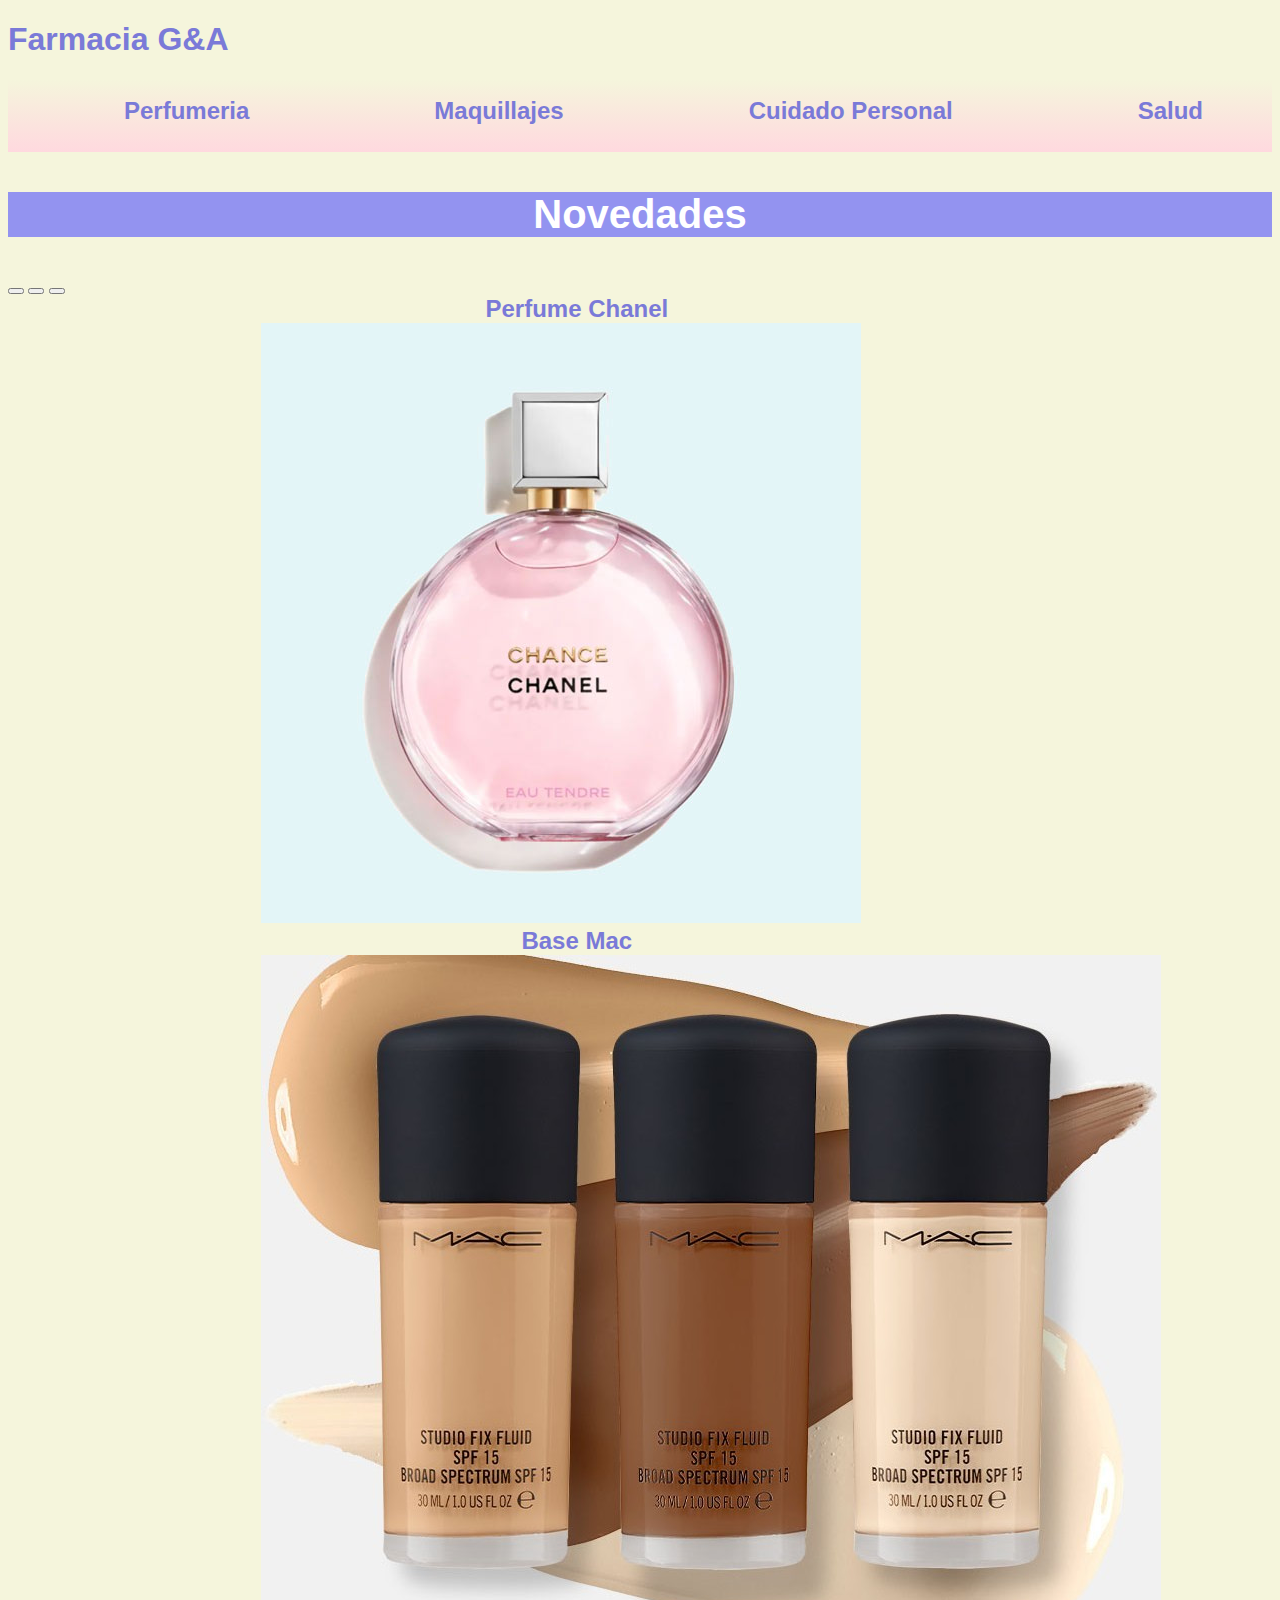
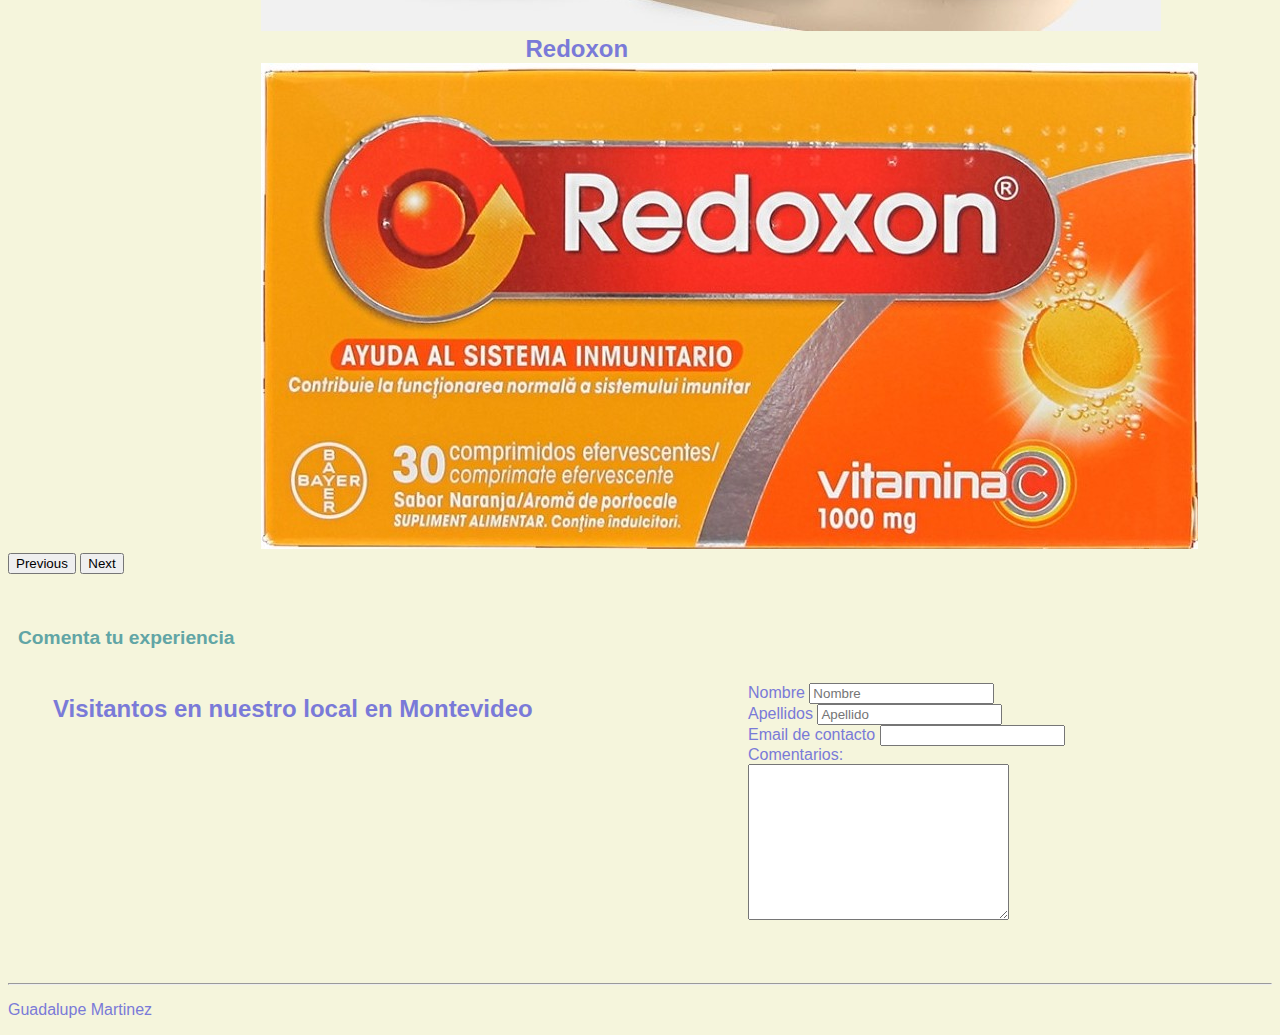
<file: index.html>
<!DOCTYPE html>
<html>

<head>
    <meta charset="UTF-8">
    <meta http-equiv="X-UA-Compatible" content="IE=edge">
    <meta name="viewport" content="width=device-width, initial-scale=1.0">
    <title class="title"> Farmacia G&A </title>
    <link rel="shortcut icon" href="faviconf.ico" type="image/x-icon">
    <link href="https://cdn.jsdelivr.net/npm/bootstrap@5.1.3/dist/css/bootstrap.min.css" rel="stylesheet" integrity="sha384-1BmE4kWBq78iYhFldvKuhfTAU6auU8tT94WrHftjDbrCEXSU1oBoqyl2QvZ6jIW3" crossorigin="anonymous"></a>
    <link rel="stylesheet" href="./css/estilos1.css">
</head>

<body>
    <header>
        <h1 class="backprincipal"> Farmacia G&A </h1>
    </header>
    <main id="grid">
        <nav class="navp">
            <a class="nav-link active" aria-current="page" href="paginas/perfumeria.html">Perfumeria</a>
            <a class="nav-link" href="paginas/maquillajes.html">Maquillajes </a>
            <a class="nav-link" href="paginas/cuidadopersonal.html">Cuidado Personal</a>
            <a class="nav-link" href="paginas/salud.html">Salud</a>
          </nav>
           <!--Navegador para smartphone-->
           <nav class="navbar navbar-light bg-light fixed-top">
            <div class="container-fluid">
                <a class="navbar-brand" href="#"> Farmacia G&A</a>
                <button class="navbar-toggler" type="button" data-bs-toggle="offcanvas"
                    data-bs-target="#offcanvasNavbar" aria-controls="offcanvasNavbar">
                    <span class="navbar-toggler-icon"></span>
                </button>
                <div class="offcanvas offcanvas-end" tabindex="-1" id="offcanvasNavbar"
                    aria-labelledby="offcanvasNavbarLabel">
                    <div class="offcanvas-header">
                        <h5 class="offcanvas-title" id="offcanvasNavbarLabel">Farmacia G&A</h5>
                        <button type="button" class="btn-close text-reset" data-bs-dismiss="offcanvas"
                            aria-label="Close"></button>
                    </div>
                    <div class="offcanvas-body">
                        <ul class="navbar-nav justify-content-end flex-grow-1 pe-3">
                            <li class="nav-item">
                                <a class="nav-link active" aria-current="page" href="./index.html">Inicio</a>
                            </li>
                            <li class="nav-item">
                                <a class="nav-link" href="./paginas/perfumeria.html">Perfumeria</a>
                            </li>
                            <li class="nav-item">
                                <a class="nav-link" href="./paginas/salud.html">Salud</a>
                            </li>
                            <li class="nav-item">
                                <a class="nav-link" href="./paginas/maquillajes.html">Maquillajes</a>
                            </li>
                            <li class="nav-item">
                              <a class="nav-link" href="./paginas/cuidadopersonal.html">Cuidado Personal</a>
                          </li>
                    </div>
                </div>
            </div>
        </nav>
        
        <h3 class="novedades">Novedades</h3>
        <div id="carouselExampleCaptions" class="carousel slide" data-bs-ride="carousel">
            <div class="carousel-indicators">
              <button type="button" data-bs-target="#carouselExampleCaptions" data-bs-slide-to="0" class="active" aria-current="true" aria-label="Slide 1"></button>
              <button type="button" data-bs-target="#carouselExampleCaptions" data-bs-slide-to="1" aria-label="Slide 2"></button>
              <button type="button" data-bs-target="#carouselExampleCaptions" data-bs-slide-to="2" aria-label="Slide 3"></button>
            </div>
            <div class="carousel-inner">
              <div class="carousel-item active">
                <h5 class="textoh5">Perfume Chanel</h5> <a href="./paginas/perfumeria.html"></a>
                <img src="imagenes/chanel.jpg" class="d-block w-100" alt="...">
                <div class="carousel-caption d-none d-md-block">
                </div>
              </div>
              <div class="carousel-item">
                <h5 class="textoh5">Base Mac</h5 > <a href="./paginas/maquillajes.html"></a>
                <img src="imagenes/macbaseliquida.jpg" class="d-block w-100" alt="..." > 
                <div class="carousel-caption d-none d-md-block">
                  
                </div>
              </div>
              <div class="carousel-item">
                <h5 class="textoh5">Redoxon</h5><a href="./paginas/salud.html"></a>
                <img src="imagenes/redoxon.jpg" class="d-block w-100" alt="...">
                <div class="carousel-caption d-none d-md-block">
                 
                </div>
              </div>
            </div>
            <button class="carousel-control-prev" type="button" data-bs-target="#carouselExampleCaptions" data-bs-slide="prev">
              <span class="carousel-control-prev-icon" aria-hidden="true"></span>
              <span class="visually-hidden">Previous</span>
            </button>
            <button class="carousel-control-next" type="button" data-bs-target="#carouselExampleCaptions" data-bs-slide="next">
              <span class="carousel-control-next-icon" aria-hidden="true"></span>
              <span class="visually-hidden">Next</span>
            </button>
          </div>
        
            <br>
            <div class="mapayform">
                <h2 class="mapa"> Visitantos en nuestro local en Montevideo </h2>
                <iframe class="mapa"
                    src="https://www.google.com/maps/embed?pb=!1m18!1m12!1m3!1d3271.928092936312!2d-56.14951818255615!3d-34.90825399999999!2m3!1f0!2f0!3f0!3m2!1i1024!2i768!4f13.1!3m3!1m2!1s0x959f811276d9f9d3%3A0x9c434320e6ee704d!2sMiguel%20Barreiro%203191%2C%2011300%20Montevideo%2C%20Departamento%20de%20Montevideo!5e0!3m2!1ses-419!2suy!4v1653341079940!5m2!1ses-419!2suy"
                    width="400" height="300" style="border:0;" allowfullscreen="" loading="lazy"
                    referrerpolicy="no-referrer-when-downgrade"></iframe>

                <h4> Comenta tu experiencia </h4>
                <article class="formulario">
                    <form action="">
                        <label for="Nombre"> Nombre </label>
                        <input type="text" name="Nombre" placeholder="Nombre"> <br>
                        <label for="Apellido"> Apellidos </label>
                        <input type="text" name="Apellido" placeholder="Apellido"> <br>
                        <label for="Email de contacto:"> Email de contacto</label>
                        <input type="email" name="Email  de contacto"> <br>
                        <label for="comentarios"> Comentarios:</label> <br>
                        <textarea name="Comentarios" id="Comentarios" cols="30" rows="10"></textarea>
                    </form>
                </article>
            </div>
            <hr>
    </main>

    <footer>
        <p class="footer"> Guadalupe Martinez </p>
    </footer>
    <script src="https://cdn.jsdelivr.net/npm/bootstrap@5.1.3/dist/js/bootstrap.bundle.min.js" integrity="sha384-ka7Sk0Gln4gmtz2MlQnikT1wXgYsOg+OMhuP+IlRH9sENBO0LRn5q+8nbTov4+1p" crossorigin="anonymous"></script>
</body>

</html>
</file>
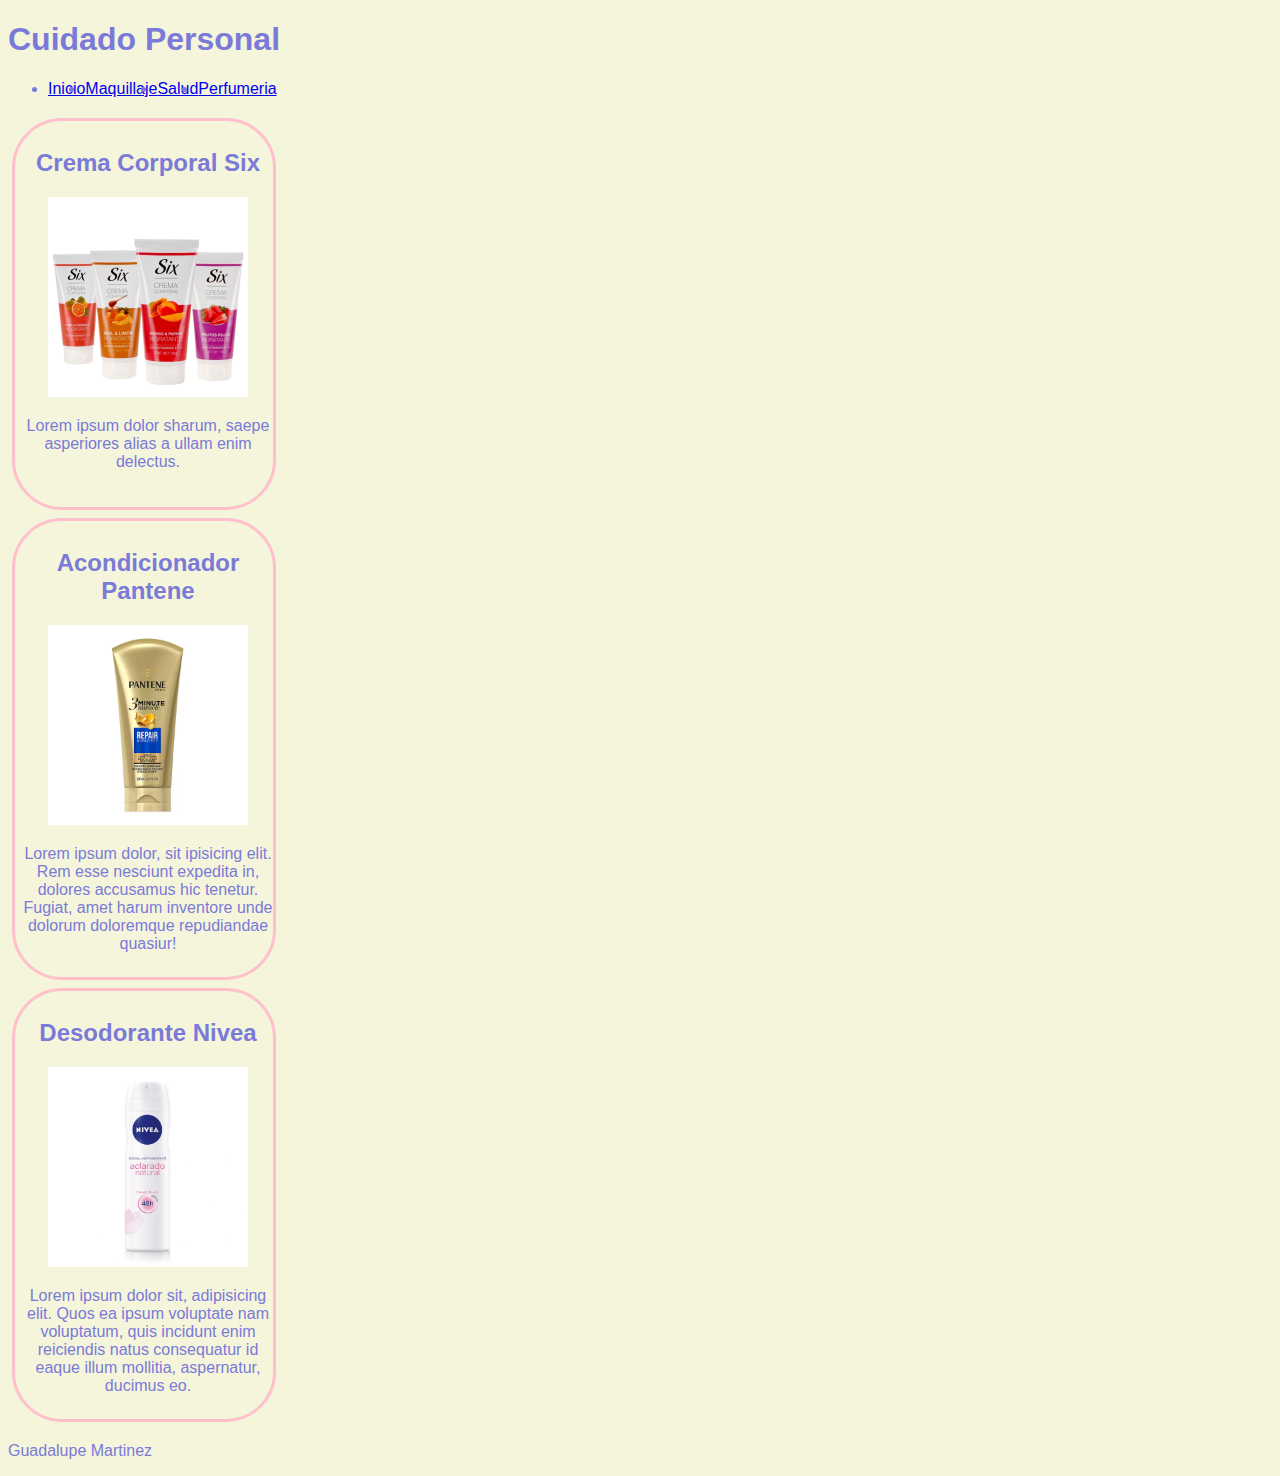
<file: paginas/cuidadopersonal.html>
<!DOCTYPE html>
<html lang="en">

<head class="Cuiadado Personal">

    <meta charset="UTF-8">
    <meta http-equiv="X-UA-Compatible" content="IE=edge">
    <meta name="viewport" content="width=device-width, initial-scale=1.0">
    <title> Cuidado Personal </title>
    <link rel="shortcut icon" href="faviconf.ico" type="image/x-icon">
    <link href="https://cdn.jsdelivr.net/npm/bootstrap@5.1.3/dist/css/bootstrap.min.css" rel="stylesheet"
        integrity="sha384-1BmE4kWBq78iYhFldvKuhfTAU6auU8tT94WrHftjDbrCEXSU1oBoqyl2QvZ6jIW3" crossorigin="anonymous"></a>
    <link rel="stylesheet" href="../css/estilos1.css">

</head>

<body>
    <header id="backcp">
        <h1 class="titulocp"> Cuidado Personal</h1>

    </header>
    <main>
        <!--Navegador para smartphone-->
            <nav class="navbar navbar-light bg-light fixed-top">
                <div class="container-fluid">
                    <a class="navbar-brand" href="#"> Farmacia G&A</a>
                    <button class="navbar-toggler" type="button" data-bs-toggle="offcanvas"
                        data-bs-target="#offcanvasNavbar" aria-controls="offcanvasNavbar">
                        <span class="navbar-toggler-icon"></span>
                    </button>
                    <div class="offcanvas offcanvas-end" tabindex="-1" id="offcanvasNavbar"
                        aria-labelledby="offcanvasNavbarLabel">
                        <div class="offcanvas-header">
                            <h5 class="offcanvas-title" id="offcanvasNavbarLabel">Farmacia G&A</h5>
                            <button type="button" class="btn-close text-reset" data-bs-dismiss="offcanvas"
                                aria-label="Close"></button>
                        </div>
                        <div class="offcanvas-body">
                            <ul class="navbar-nav justify-content-end flex-grow-1 pe-3">
                                <li class="nav-item">
                                    <a class="nav-link active" aria-current="page" href="./cuidadopersonal.html">Cuidado Personal</a>
                                </li>
                                <li class="nav-item">
                                    <a class="nav-link" href="../index.html">Inicio</a>
                                </li>
                                <li class="nav-item">
                                    <a class="nav-link" href="./perfumeria.html">Perfumeria</a>
                                </li>
                                <li class="nav-item">
                                    <a class="nav-link" href="./salud.html">Salud</a>
                                </li>
                                <li class="nav-item">
                                    <a class="nav-link" href="./maquillajes.html">Maquillajes</a>
                                </li>
                        </div>
                    </div>
                </div>
            </nav>
      
        <!--Navegador para tablets y desktop-->
            <ul class="nav justify-content-end">
                <li class="nav-item">
                    <a class="nav-link active" aria-current="page" href="../index.html">Inicio</a>
                </li>
                <li class="nav-item">
                    <a class="nav-link" href="./maquillajes.html">Maquillaje </a>
                </li>
                <li class="nav-item">
                    <a class="nav-link" href="salud.html">Salud </a>
                </li>
                <li class="nav-item">
                    <a class="nav-link" href="./perfumeria.html">Perfumeria</a>
                </li>
            </ul>

        <div class="container-fluid">
            <div class="row">
                <div class="col-12 col-sm-6 col-md-4">
                    <article class="productoscp">
                        <h2> Crema Corporal Six </h2>
                        <img src="../imagenes/cremasix.jpg" alt="" width="200">
                        <p class="text-muted">Lorem ipsum dolor sharum, saepe asperiores alias a ullam enim delectus.
                        </p>
                    </article>
                </div>

                <div class="col-12 col-sm-6 col-md-4">
                    <article class="productoscp">
                        <h2>Acondicionador Pantene</h2>
                        <img src="../imagenes/acondicionadorp.jpg" alt="" width="200">
                        <p class="text-muted">Lorem ipsum dolor, sit ipisicing elit. Rem esse nesciunt expedita in,
                            dolores accusamus hic
                            tenetur. Fugiat, amet harum inventore unde dolorum doloremque repudiandae quasiur!</p>
                    </article>
                </div>

                <div class="col-12 col-sm-6 col-md-4">
                    <article class="productoscp">
                        <h2> Desodorante Nivea</h2>
                        <img src="../imagenes/desodorante.jpg" alt="" width="200">
                        <p class="text-muted">Lorem ipsum dolor sit, adipisicing elit. Quos ea ipsum voluptate nam
                            voluptatum, quis
                            incidunt enim reiciendis natus consequatur id eaque illum mollitia, aspernatur, ducimus eo.
                        </p>
                    </article>
                </div>
            </div>
        </div>




    </main>
    <footer>
        <p class="footer"> Guadalupe Martinez </p>
    </footer>
    <!-- java bootstrap-->

    <script src="https://cdn.jsdelivr.net/npm/bootstrap@5.1.3/dist/js/bootstrap.bundle.min.js"
        integrity="sha384-ka7Sk0Gln4gmtz2MlQnikT1wXgYsOg+OMhuP+IlRH9sENBO0LRn5q+8nbTov4+1p"
        crossorigin="anonymous"></script>
</body>

</html>
</file>
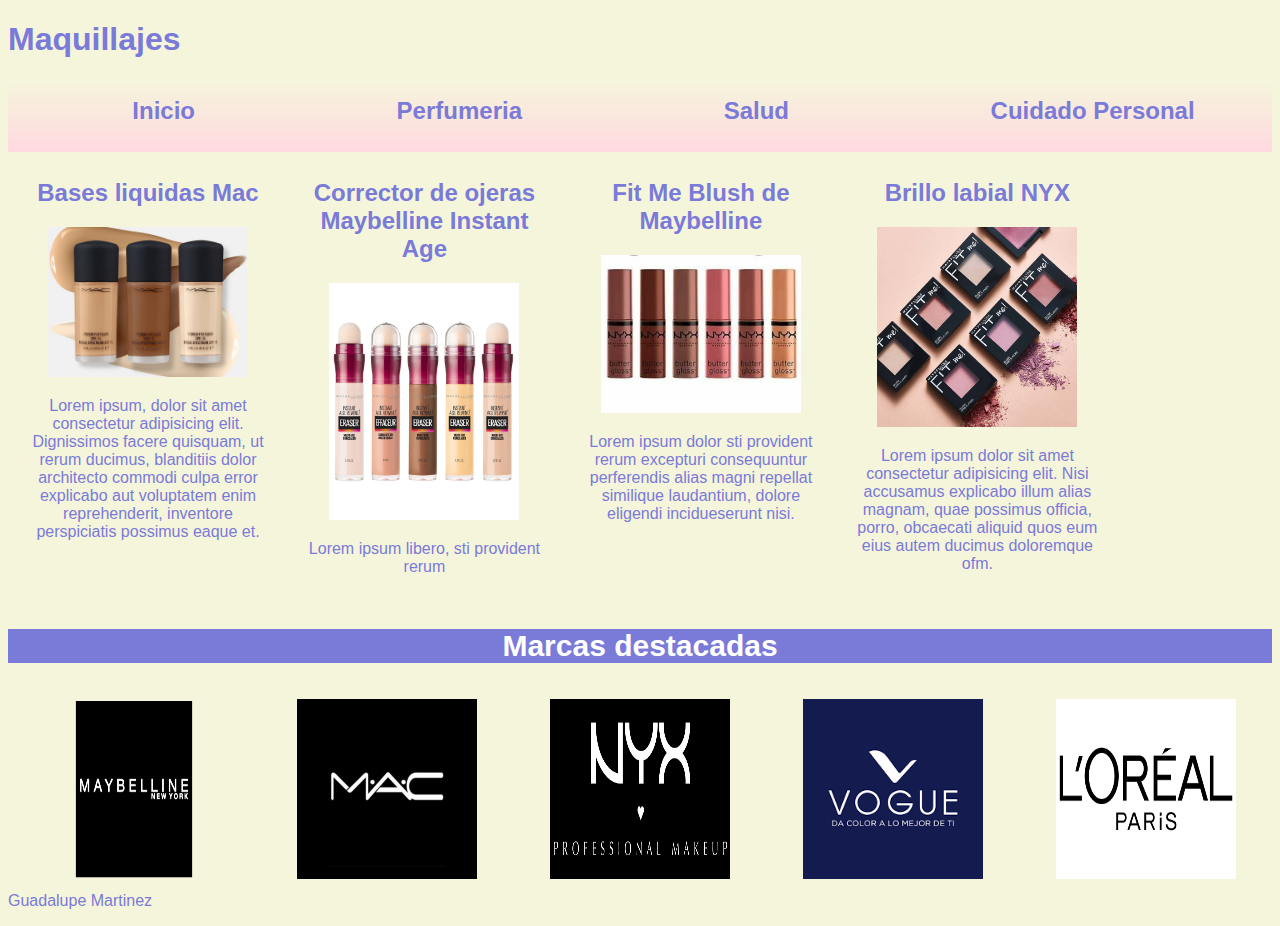
<file: paginas/maquillajes.html>
<!DOCTYPE html>
<html lang="en">

<head>
    <meta charset="UTF-8">
    <meta http-equiv="X-UA-Compatible" content="IE=edge">
    <meta name="viewport" content="width=device-width, initial-scale=1.0">
    <title>Maquillajes</title>
    <link rel="shortcut icon" href="faviconf.ico" type="image/x-icon">
    <link rel="stylesheet" href="../css/estilos1.css">
</head>

<body >
    <header class="maquillajesback">
        <h1 class="maquillajesback">Maquillajes</h1>

    </header>
    <main id="mainma">
        <nav class="navp">
            <span> <a href="../index.html"> Inicio </a></span>
            <span> <a href="./perfumeria.html"> Perfumeria</a></span>
            <span> <a href="./salud.html"> Salud </a></span>
            <span> <a href="cuidadopersonal.html"> Cuidado Personal</a> </span>
           
        </nav>
        <div class="divv">
            <article class="maquillajesc">
                <h2> Bases liquidas Mac </h2>
                <img src="../imagenes/macbaseliquida.jpg" alt="" width="200">
                <p>Lorem ipsum, dolor sit amet consectetur adipisicing elit. Dignissimos facere quisquam, ut rerum
                    ducimus, blanditiis dolor architecto commodi culpa error explicabo aut voluptatem enim
                    reprehenderit, inventore perspiciatis possimus eaque et.</p>
            </article>
            <article class="maquillajesc">
                <h2> Corrector de ojeras Maybelline Instant Age </h2>
                <img src="../imagenes/correctordeojeras.jpg" alt="" width="190">
                <p>Lorem ipsum libero, sti provident rerum </p>
            </article>
            <article class="maquillajesc">
                <h2> Fit Me Blush de Maybelline </h2>
                <img src="../imagenes/labialnyx.jpg" alt="" width="200">
                <p>Lorem ipsum dolor sti provident rerum excepturi consequuntur perferendis alias magni repellat
                    similique laudantium, dolore eligendi incidueserunt nisi.</p>
            </article>
            <article class="maquillajesc">
                <h2> Brillo labial NYX </h2>
                <img src="../imagenes/rubor.jpg" alt="" width="200">
                <p> Lorem ipsum dolor sit amet consectetur adipisicing elit. Nisi accusamus explicabo illum alias
                    magnam, quae possimus officia, porro, obcaecati aliquid quos eum eius autem ducimus doloremque ofm.
                </p>
            </article>
        </div>
        <h3 class="marcasdestacadasm"> Marcas destacadas </h3>
        <div class="divmarcas" >
            <a class="marcas" href="https://www.maybelline.uy/">
                <img class="marcas"  src="../imagenes/maybellinel.png" alt="" width="260"> </a>
            <a  class="marcas" href="https://www.maccosmetics.uy/">
                <img class="marcas"  src="../imagenes/mac-cosmetics.jpg" alt="" width="230"> </a>
            <a  class="marcas" href="https://www.nyxcosmetics.es/">
                <img class="marcas"  src="../imagenes/nyx_logo_black.png" alt="" width="230"> </a>
            <a class="marcas" href="https://www.cosmeticosvogue.uy/">
                <img class="marcas"  src="../imagenes/vogue.png" alt="" width="200"> </a>
            <a  class="marcas" href="https://www.lorealparis.uy/">
                <img class="marcas"  src="../imagenes/loreal.png" alt="" width="230"> </a>
        </div>
    </main>
    <footer>
        <p class="footer"> Guadalupe Martinez </p>
    </footer>
    
</body>

</html>
</file>
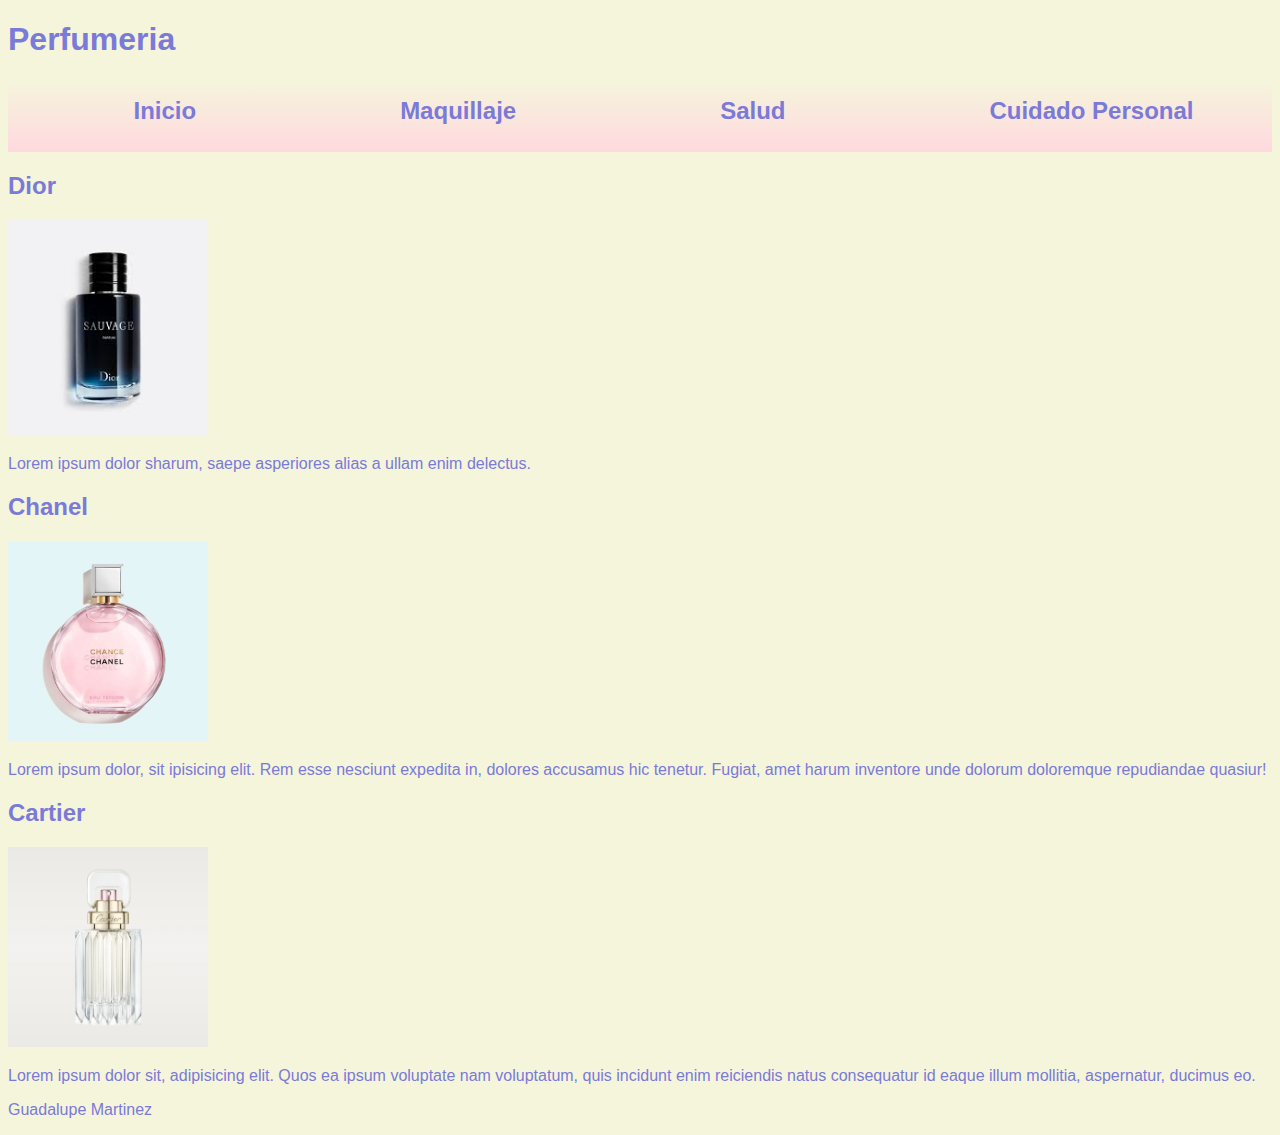
<file: paginas/perfumeria.html>
<!DOCTYPE html>
<html lang="en">

<head class="perfumeria">

    <meta charset="UTF-8">
    <meta http-equiv="X-UA-Compatible" content="IE=edge">
    <meta name="viewport" content="width=device-width, initial-scale=1.0">
    <title> Perfumería</title>
    <link rel="shortcut icon" href="faviconf.ico" type="image/x-icon">
    <link rel="stylesheet" href="../css/estilos1.css">
</head>

<body>
    <header id="back">
        <h1 class="tituloperfumeria"> Perfumeria</h1>

    </header>
    <main>
        <nav class="navp">
            <span> <a href="../index.html"> Inicio</a> </span>
            <span> <a href="./maquillajes.html"> Maquillaje</a></span>
            <span> <a href="salud.html"> Salud </a> </span>
            <span> <a href="cuidadopersonal.html" > Cuidado Personal</a> </span>
        </nav>
        <div>
            <article class="principal">
                <h2> Dior </h2>
                <img src="../imagenes/dior.jpg" alt="" width="200">
                <p>Lorem ipsum dolor sharum, saepe asperiores alias a ullam enim delectus.</p>
            </article>

            <article class="principal">
                <h2> Chanel</h2>
                <img src="../imagenes/chanel.jpg" alt="" width="200">
                <p>Lorem ipsum dolor, sit ipisicing elit. Rem esse nesciunt expedita in, dolores accusamus hic tenetur.
                    Fugiat, amet harum inventore unde dolorum doloremque repudiandae quasiur!</p>
            </article>

            <article class="principal">
                <h2> Cartier</h2>
                <img src="../imagenes/cartier.png" alt="" width="200">
                <p>Lorem ipsum dolor sit, adipisicing elit. Quos ea ipsum voluptate nam voluptatum, quis incidunt enim
                    reiciendis natus consequatur id eaque illum mollitia, aspernatur, ducimus eo.</p>
            </article>

        </div>

    </main>
    <footer>
        <p class="footer"> Guadalupe Martinez </p>
    </footer>
</body>

</html>
</file>
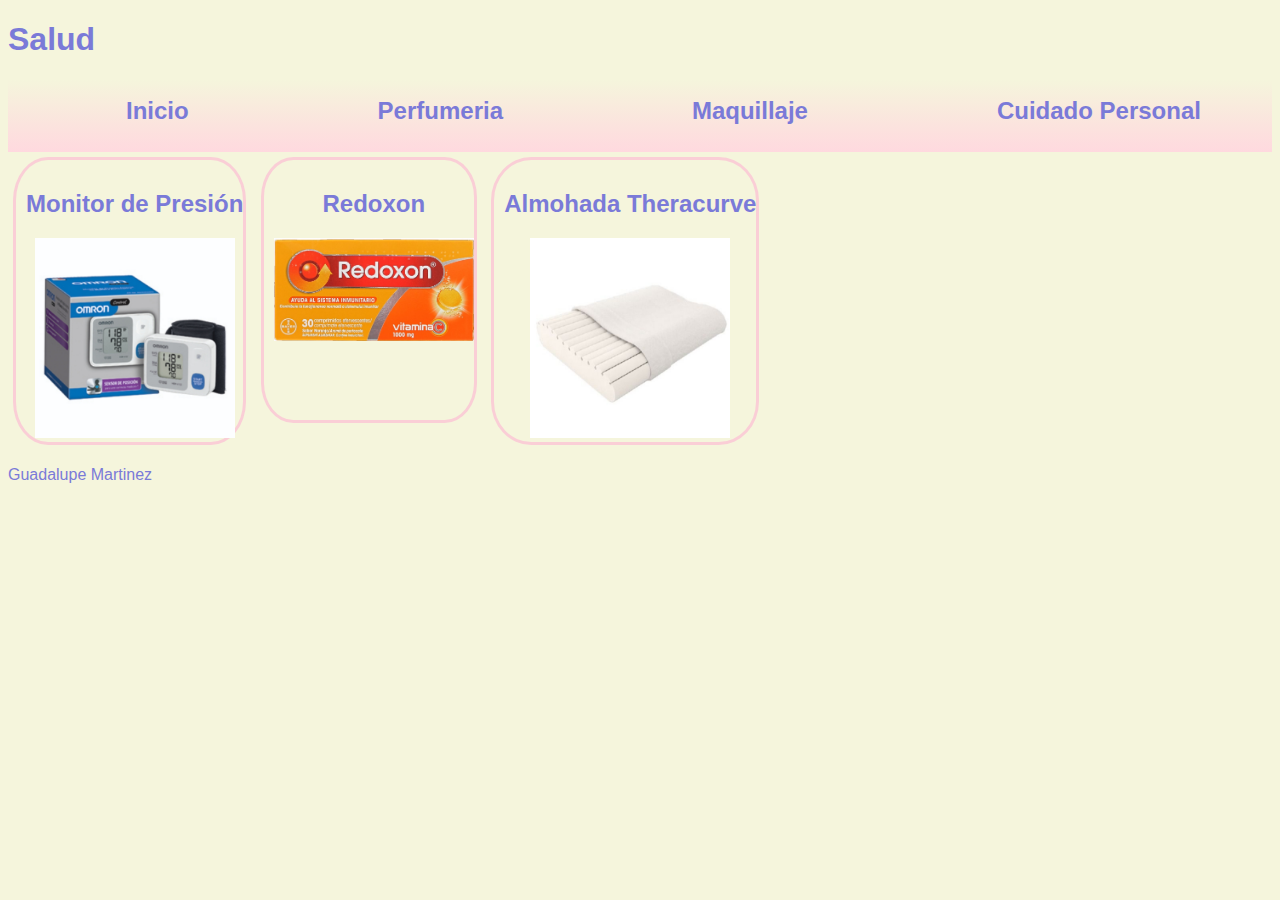
<file: paginas/salud.html>
<!DOCTYPE html>
<html lang="en">

<head>
    <meta charset="UTF-8">
    <meta http-equiv="X-UA-Compatible" content="IE=edge">
    <meta name="viewport" content="width=device-width, initial-scale=1.0">
    <title>Salud</title>
    <link rel="shortcut icon" href="faviconf.ico" type="image/x-icon">
    <link rel="stylesheet" href="../css/estilos1.css">
</head>

<body>
    <header class="salud">
        <h1 class="salud">
            Salud
        </h1>
    </header>
    <main>
        <nav class="navp">
            <span> <a href="../index.html"> Inicio</a> </span>
            <span> <a href="perfumeria.html"> Perfumeria </a> </span>
            <span> <a href="maquillajes.html"> Maquillaje</a></span>
            <span> <a href="cuidadopersonal.html"> Cuidado Personal</a> </span>
        </nav>
        <div>
            <article class="productosalud">
                <h2> Monitor de Presión </h2>
                <img src="../imagenes/presion.jpg" alt="" width="200">
            </article>
            <article class="productosalud">
                <h2> Redoxon</h2>
                <img src="../imagenes/redoxon.jpg" alt="" width="200">
            </article>
            <article class="productosalud">
                <h2>Almohada Theracurve</h2>
                <img src="../imagenes/almohada-T.jpg" alt="" width="200">
            </article>
        </div>
    </main>
    <footer>
        <p class="footer"> Guadalupe Martinez </p>
    </footer>
</body>

</html>
</file>
<file: css/estilos1.css>
/*desktop*/
@media (min-width: 1024px) {
  main .navbar {
    display: none;
  }
  main .nav {
    display: flex;
  }
}
/*tablet*/
@media (min-width: 481px) and (max-width: 1023px) {
  .backprincipal {
    color: rgb(122, 122, 216);
    font-weight: bold;
    text-align: center;
    background-color: rgb(203, 203, 230);
    margin: 0px;
    font-size: 70px;
    background-image: url("../imagenes/logo.png");
    background-repeat: no-repeat;
    background-size: 100px;
    background-position: left;
  }
  a {
    color: rgb(122, 122, 216);
    font-weight: bold;
    font-size: x-large;
    text-align: justify;
    text-decoration: none;
    margin: 3px 9px 14px 3px;
    padding: 10px 12px 10px 30px;
    display: flex;
    flex-direction: row;
    flex-wrap: wrap;
    justify-content: space-around;
  }
  .mapayform {
    display: grid;
    grid-template-areas: "titulo1" "mapa" "titulo2" "formulario";
    justify-content: center;
  }
  .mapayform .formulario h4 {
    color: rgb(122, 122, 216);
    text-align: center;
    font-family: "Franklin Gothic Medium", "Arial Narrow", Arial, sans-serif;
    padding-left: 30px;
    padding-top: 4px;
  }
  .mapayform .mapa {
    color: rgb(122, 122, 216);
    font-weight: bold;
    text-align: left;
    padding-left: 10px;
  }
  .maquillajesback {
    margin: 15px;
  }
  #back h1.titulocp {
    font-size: 30px;
  }
  main .navbar {
    display: none;
  }
  main .nav {
    display: flex;
  }
}
/*smartphone*/
@media (max-width: 480px) {
  .navp a {
    color: rgb(122, 122, 216);
    font-weight: bold;
    font-size: large;
    text-align: justify;
    text-decoration: none;
    margin: 3px;
    padding: 10px;
  }
  .menu {
    text-align: left;
    grid-area: menu;
    display: flex;
    justify-content: none;
    width: 30px;
    height: 50px;
  }
  head {
    font-weight: 25px;
    text-align: center;
  }
  body {
    font-weight: 10px;
    text-align: center;
  }
  .backprincipal {
    font-size: 50px;
    background-image: none;
    height: 100%;
    background-image: none;
  }
  .novedades {
    font-size: 30px;
    grid-area: novedades;
  }
  .novedades2 {
    padding: 8px;
    font-size: 15px;
    margin: 5px;
    width: 150px;
    height: 100px;
    display: inline-table;
  }
  .mapayform {
    display: grid;
    grid-template-areas: "titulo1" "mapa" "titulo2" "formulario";
    justify-content: center;
  }
  .mapayform .mapa {
    text-align: left;
    width: 100%;
    padding-left: 7px;
  }
  .mapayform .formulario {
    padding-left: 4px;
    padding-top: 4px;
    grid-area: formulario;
  }
  .maquillajesback {
    color: rgb(122, 122, 216);
    font-weight: bold;
    text-align: center;
    background-color: beige;
    margin: 10px;
    font-size: 30px;
    background-image: url("../imagenes/maquillajesback.jpg");
    background-size: 100%;
    background-repeat: no-repeat;
    background-position: center center;
  }
  .maquillajesc {
    color: rgb(122, 122, 216);
    padding-left: 6px;
    margin: 4px;
    width: 250px;
    height: 300px;
    border: solid 3px beige;
    display: inline-table;
    text-align: center;
    border-radius: 50px;
  }
  .divv {
    padding-top: 4px;
    padding-bottom: 4px;
    grid-area: div;
    display: flex;
    flex-direction: column;
    flex-wrap: wrap;
    align-items: stretch;
    justify-content: space-around;
  }
  h1.titulocp {
    font-size: 20px;
  }
  main .navbar {
    display: flex;
  }
  main .nav {
    display: none;
  }
  main .navbar-brand {
    display: none;
    color: rgb(122, 122, 216);
    font-size: 10px;
  }
}
#mainma .navp {
  background-color: beige;
  grid-area: menu;
  display: flex;
  flex-wrap: wrap;
  justify-content: space-around;
  flex-direction: row;
  background-image: linear-gradient(to top, rgb(255, 217, 223), beige);
}
#mainma .navp a {
  color: rgb(122, 122, 216);
  font-weight: bold;
  font-size: x-large;
  text-align: justify;
  text-decoration: none;
  margin: 7px 12px 17px 6px;
  padding: 10px 12px 10px 65px;
  display: flex;
  flex-direction: row;
  flex-wrap: wrap;
  justify-content: space-around;
}
#mainma .divv .maquillajesc {
  color: rgb(122, 122, 216);
  padding-left: 8px;
  margin: 4px;
  width: 250px;
  height: 370px;
  border: solid 3px beige;
  display: inline-table;
  text-align: center;
  border-radius: 50px;
}
#mainma .marcasdestacadasm {
  color: white;
  text-align: center;
  font-size: 30px;
  background-color: rgb(122, 122, 216);
  grid-area: sub;
}
#mainma .divmarcas {
  display: flex;
  flex-direction: row;
  justify-content: space-around;
  flex-wrap: wrap;
  grid-area: marcas;
}
#mainma .divmarcas .marcas {
  grid-area: marcas;
  content: 60px;
  padding-top: 3px;
  display: flex;
  flex-direction: row;
  flex-wrap: wrap;
  width: 180px;
  height: 180px;
  transition: all 2s;
}
#mainma .divmarcas:hover {
  height: 200px;
  width: 200px;
  padding: 10px;
  background-color: rgb(147, 147, 240);
}

/*desktop*/
@media (min-width: 1024px) {
  main .navbar {
    display: none;
  }
  main .nav {
    display: flex;
  }
}
/*tablet*/
@media (min-width: 481px) and (max-width: 1023px) {
  .backprincipal {
    color: rgb(122, 122, 216);
    font-weight: bold;
    text-align: center;
    background-color: rgb(203, 203, 230);
    margin: 0px;
    font-size: 70px;
    background-image: url("../imagenes/logo.png");
    background-repeat: no-repeat;
    background-size: 100px;
    background-position: left;
  }
  a {
    color: rgb(122, 122, 216);
    font-weight: bold;
    font-size: x-large;
    text-align: justify;
    text-decoration: none;
    margin: 3px 9px 14px 3px;
    padding: 10px 12px 10px 30px;
    display: flex;
    flex-direction: row;
    flex-wrap: wrap;
    justify-content: space-around;
  }
  .mapayform {
    display: grid;
    grid-template-areas: "titulo1" "mapa" "titulo2" "formulario";
    justify-content: center;
  }
  .mapayform .formulario h4 {
    color: rgb(122, 122, 216);
    text-align: center;
    font-family: "Franklin Gothic Medium", "Arial Narrow", Arial, sans-serif;
    padding-left: 30px;
    padding-top: 4px;
  }
  .mapayform .mapa {
    color: rgb(122, 122, 216);
    font-weight: bold;
    text-align: left;
    padding-left: 10px;
  }
  .maquillajesback {
    margin: 15px;
  }
  #back h1.titulocp {
    font-size: 30px;
  }
  main .navbar {
    display: none;
  }
  main .nav {
    display: flex;
  }
}
/*smartphone*/
@media (max-width: 480px) {
  .navp a {
    color: rgb(122, 122, 216);
    font-weight: bold;
    font-size: large;
    text-align: justify;
    text-decoration: none;
    margin: 3px;
    padding: 10px;
  }
  .menu {
    text-align: left;
    grid-area: menu;
    display: flex;
    justify-content: none;
    width: 30px;
    height: 50px;
  }
  head {
    font-weight: 25px;
    text-align: center;
  }
  body {
    font-weight: 10px;
    text-align: center;
  }
  .backprincipal {
    font-size: 50px;
    background-image: none;
    height: 100%;
    background-image: none;
  }
  .novedades {
    font-size: 30px;
    grid-area: novedades;
  }
  .novedades2 {
    padding: 8px;
    font-size: 15px;
    margin: 5px;
    width: 150px;
    height: 100px;
    display: inline-table;
  }
  .mapayform {
    display: grid;
    grid-template-areas: "titulo1" "mapa" "titulo2" "formulario";
    justify-content: center;
  }
  .mapayform .mapa {
    text-align: left;
    width: 100%;
    padding-left: 7px;
  }
  .mapayform .formulario {
    padding-left: 4px;
    padding-top: 4px;
    grid-area: formulario;
  }
  .maquillajesback {
    color: rgb(122, 122, 216);
    font-weight: bold;
    text-align: center;
    background-color: beige;
    margin: 10px;
    font-size: 30px;
    background-image: url("../imagenes/maquillajesback.jpg");
    background-size: 100%;
    background-repeat: no-repeat;
    background-position: center center;
  }
  .maquillajesc {
    color: rgb(122, 122, 216);
    padding-left: 6px;
    margin: 4px;
    width: 250px;
    height: 300px;
    border: solid 3px beige;
    display: inline-table;
    text-align: center;
    border-radius: 50px;
  }
  .divv {
    padding-top: 4px;
    padding-bottom: 4px;
    grid-area: div;
    display: flex;
    flex-direction: column;
    flex-wrap: wrap;
    align-items: stretch;
    justify-content: space-around;
  }
  h1.titulocp {
    font-size: 20px;
  }
  main .navbar {
    display: flex;
  }
  main .nav {
    display: none;
  }
  main .navbar-brand {
    display: none;
    color: rgb(122, 122, 216);
    font-size: 10px;
  }
}
main nav .nav-link {
  color: rgb(122, 122, 216);
  font-weight: bold;
  font-size: x-large;
  text-align: justify;
  text-decoration: none;
  margin: 7px 12px 17px 6px;
  padding: 10px 12px 10px 65px;
  display: flex;
  flex-direction: row;
  flex-wrap: wrap;
  justify-content: space-around;
}
main nav .bg-light {
  --bs-bg-opacity: none;
}
main nav a.navbar-brand {
  color: rgb(122, 122, 216);
}
main nav .justify-content-end {
  justify-content: left;
}
main .container-fluid article.productoscp {
  box-sizing: content-box;
}
main .container-fluid .productoscp {
  padding-top: 8px;
  padding-bottom: 8px;
  display: flex;
  flex-wrap: wrap;
  align-items: center;
  justify-content: space-around;
  border: solid 3px pink;
  color: rgb(122, 122, 216);
  padding-left: 8px;
  margin: 4px;
  width: 250px;
  height: 370px;
  display: inline-table;
  text-align: center;
  border-radius: 50px;
}
main .navp {
  background-color: beige;
  grid-area: menu;
  display: flex;
  flex-wrap: wrap;
  justify-content: space-around;
  flex-direction: row;
  background-image: linear-gradient(to top, rgb(255, 217, 223), beige);
}
main .navp a {
  color: rgb(122, 122, 216);
  font-weight: bold;
  font-size: x-large;
  text-align: justify;
  text-decoration: none;
  margin: 7px 12px 17px 6px;
  padding: 10px 12px 10px 65px;
  display: flex;
  flex-direction: row;
  flex-wrap: wrap;
  justify-content: space-around;
}

/*desktop*/
@media (min-width: 1024px) {
  main .navbar {
    display: none;
  }
  main .nav {
    display: flex;
  }
}
/*tablet*/
@media (min-width: 481px) and (max-width: 1023px) {
  .backprincipal {
    color: rgb(122, 122, 216);
    font-weight: bold;
    text-align: center;
    background-color: rgb(203, 203, 230);
    margin: 0px;
    font-size: 70px;
    background-image: url("../imagenes/logo.png");
    background-repeat: no-repeat;
    background-size: 100px;
    background-position: left;
  }
  a {
    color: rgb(122, 122, 216);
    font-weight: bold;
    font-size: x-large;
    text-align: justify;
    text-decoration: none;
    margin: 3px 9px 14px 3px;
    padding: 10px 12px 10px 30px;
    display: flex;
    flex-direction: row;
    flex-wrap: wrap;
    justify-content: space-around;
  }
  .mapayform {
    display: grid;
    grid-template-areas: "titulo1" "mapa" "titulo2" "formulario";
    justify-content: center;
  }
  .mapayform .formulario h4 {
    color: rgb(122, 122, 216);
    text-align: center;
    font-family: "Franklin Gothic Medium", "Arial Narrow", Arial, sans-serif;
    padding-left: 30px;
    padding-top: 4px;
  }
  .mapayform .mapa {
    color: rgb(122, 122, 216);
    font-weight: bold;
    text-align: left;
    padding-left: 10px;
  }
  .maquillajesback {
    margin: 15px;
  }
  #back h1.titulocp {
    font-size: 30px;
  }
  main .navbar {
    display: none;
  }
  main .nav {
    display: flex;
  }
}
/*smartphone*/
@media (max-width: 480px) {
  .navp a {
    color: rgb(122, 122, 216);
    font-weight: bold;
    font-size: large;
    text-align: justify;
    text-decoration: none;
    margin: 3px;
    padding: 10px;
  }
  .menu {
    text-align: left;
    grid-area: menu;
    display: flex;
    justify-content: none;
    width: 30px;
    height: 50px;
  }
  head {
    font-weight: 25px;
    text-align: center;
  }
  body {
    font-weight: 10px;
    text-align: center;
  }
  .backprincipal {
    font-size: 50px;
    background-image: none;
    height: 100%;
    background-image: none;
  }
  .novedades {
    font-size: 30px;
    grid-area: novedades;
  }
  .novedades2 {
    padding: 8px;
    font-size: 15px;
    margin: 5px;
    width: 150px;
    height: 100px;
    display: inline-table;
  }
  .mapayform {
    display: grid;
    grid-template-areas: "titulo1" "mapa" "titulo2" "formulario";
    justify-content: center;
  }
  .mapayform .mapa {
    text-align: left;
    width: 100%;
    padding-left: 7px;
  }
  .mapayform .formulario {
    padding-left: 4px;
    padding-top: 4px;
    grid-area: formulario;
  }
  .maquillajesback {
    color: rgb(122, 122, 216);
    font-weight: bold;
    text-align: center;
    background-color: beige;
    margin: 10px;
    font-size: 30px;
    background-image: url("../imagenes/maquillajesback.jpg");
    background-size: 100%;
    background-repeat: no-repeat;
    background-position: center center;
  }
  .maquillajesc {
    color: rgb(122, 122, 216);
    padding-left: 6px;
    margin: 4px;
    width: 250px;
    height: 300px;
    border: solid 3px beige;
    display: inline-table;
    text-align: center;
    border-radius: 50px;
  }
  .divv {
    padding-top: 4px;
    padding-bottom: 4px;
    grid-area: div;
    display: flex;
    flex-direction: column;
    flex-wrap: wrap;
    align-items: stretch;
    justify-content: space-around;
  }
  h1.titulocp {
    font-size: 20px;
  }
  main .navbar {
    display: flex;
  }
  main .nav {
    display: none;
  }
  main .navbar-brand {
    display: none;
    color: rgb(122, 122, 216);
    font-size: 10px;
  }
}
.main .navp {
  background-color: beige;
  grid-area: menu;
  display: flex;
  flex-wrap: wrap;
  justify-content: space-around;
  flex-direction: row;
  background-image: linear-gradient(to top, rgb(255, 217, 223), beige);
}
.main .navp a {
  color: rgb(122, 122, 216);
  font-weight: bold;
  font-size: x-large;
  text-align: justify;
  text-decoration: none;
  margin: 7px 12px 17px 6px;
  padding: 10px 12px 10px 65px;
  display: flex;
  flex-direction: row;
  flex-wrap: wrap;
  justify-content: space-around;
}
.main div .principal {
  color: rgb(122, 122, 216);
  text-align: center;
  font-family: Verdana, Geneva, Tahoma, sans-serif;
  padding-left: 10px;
  padding-top: 10px;
  margin: 5px;
  border: solid 3px rgb(250, 206, 214);
  width: 250px;
  height: 370px;
  display: inline-table;
  align-items: stretch;
}

main .navp {
  background-color: beige;
  grid-area: menu;
  display: flex;
  flex-wrap: wrap;
  justify-content: space-around;
  flex-direction: row;
  background-image: linear-gradient(to top, rgb(255, 217, 223), beige);
}
main .navp a {
  color: rgb(122, 122, 216);
  font-weight: bold;
  font-size: x-large;
  text-align: justify;
  text-decoration: none;
  margin: 7px 12px 17px 6px;
  padding: 10px 12px 10px 65px;
  display: flex;
  flex-direction: row;
  flex-wrap: wrap;
  justify-content: space-around;
}
main div .productosalud {
  color: rgb(122, 122, 216);
  text-align: center;
  font-family: Verdana, Geneva, Tahoma, sans-serif;
  mask-repeat: repeat;
  padding-left: 10px;
  padding-top: 10px;
  margin: 5px;
  border: solid 3px rgb(250, 206, 214);
  display: inline-table;
  background-color: beige;
  height: 250px;
  border-radius: 15%;
}

.header .backprincipal {
  color: rgb(122, 122, 216);
  font-weight: bold;
  text-align: center;
  background-color: beige;
  margin: 0px;
  font-size: 100px;
  font-size: 70px;
  background-image: url("../imagenes/logo.png");
  background-repeat: no-repeat;
  background-size: 100px;
  background-position: left;
  background-attachment: fixed;
  animation-duration: 4s;
  animation-name: titulo;
  animation-iteration-count: initial;
  animation-delay: 2s;
}
@keyframes titulo {
  0% {
    opacity: 0;
  }
  50% {
    opacity: 1;
  }
  100% {
    opacity: 2;
  }
}
.header #back {
  margin: 0px;
  background-image: url("../imagenes/perfumesback.jpg");
  height: 50vh;
  background-repeat: no-repeat;
  background-position: center center;
  background-size: cover;
  content: 30px 30px 30px 30px;
}
.header #back .tituloperfumeria {
  font-weight: bold;
  padding-bottom: 3px;
  margin: 0px;
  font-size: 50px;
  text-align: center;
  background-image: linear-gradient(to top, rgb(161, 161, 243), rgb(200, 200, 255));
  animation-duration: 4s;
  animation-name: titulo;
  animation-iteration-count: initial;
  animation-delay: 2s;
}
@keyframes titulo {
  0% {
    opacity: 0;
  }
  50% {
    opacity: 1;
  }
  100% {
    opacity: 2;
  }
}
.header .maquillajesback {
  color: rgb(122, 122, 216);
  font-weight: bold;
  text-align: center;
  background-color: beige;
  margin: 20px;
  font-size: 50px;
  background-image: url("../imagenes/maquillajesback.jpg");
  background-size: 100%;
  background-repeat: no-repeat;
  background-position: center center;
  animation-duration: 4s;
  animation-name: titulo;
  animation-iteration-count: initial;
  animation-delay: 2s;
}
@keyframes titulo {
  0% {
    opacity: 0;
  }
  50% {
    opacity: 1;
  }
  100% {
    opacity: 2;
  }
}
.header .salud {
  color: rgb(122, 122, 216);
  font-weight: bold;
  padding-left: 10px;
  margin: 20px;
  font-size: 50px;
  text-align: center;
  background-color: beige;
  background-color: linear-gradient(to top, rgb(161, 161, 243), rgb(200, 200, 255));
  animation-duration: 4s;
  animation-name: titulo;
  animation-iteration-count: initial;
  animation-delay: 2s;
}
@keyframes titulo {
  0% {
    opacity: 0;
  }
  50% {
    opacity: 1;
  }
  100% {
    opacity: 2;
  }
}
.header #backcp {
  margin: 0%;
  background-image: url("../imagenes/fondocuidadopersonal.jpg");
  background-size: 100%;
  background-repeat: no-repeat;
  background-position: center center;
  height: 100%;
  width: 100%;
  text-align: center;
  padding-top: 3px;
  border: 15px;
}
.header #backcp h1.titulocp {
  font-size: 60px;
  line-height: 4;
  font-weight: bold;
}

.footer .footer {
  grid-area: footer;
  background-color: black;
  color: white;
  font-size: 20px;
  text-align: end;
}

body {
  font-family: "Roboto Flex", sans-serif;
  font-weight: 100;
  color: rgb(122, 122, 216);
  text-align: left;
  background-color: beige;
}

main #grid .navp {
  background-color: beige;
  grid-area: menu;
  display: flex;
  flex-wrap: wrap;
  justify-content: space-around;
  flex-direction: row;
  background-image: linear-gradient(to top, rgb(255, 217, 223), beige);
}
main #grid .navp a {
  color: rgb(122, 122, 216);
  font-weight: bold;
  font-size: x-large;
  text-align: justify;
  text-decoration: none;
  margin: 7px 12px 17px 6px;
  padding: 10px 12px 10px 65px;
  display: flex;
  flex-direction: row;
  flex-wrap: wrap;
  justify-content: space-around;
}
main .novedades {
  color: white;
  text-align: center;
  font-size: 40px;
  background-color: rgb(147, 147, 240);
  padding-left: 18px;
  padding-right: 18px;
  grid-area: novedades;
}
main .carousel-inner .carousel-item {
  width: 50%;
  margin-right: 5%;
  margin-left: 20%;
}
main .carousel-inner .carousel-item .textoh5 {
  color: rgb(122, 122, 216);
  font-weight: bold;
  text-align: center;
  font-size: x-large;
  margin: 0%;
}
main .mapayform {
  display: grid;
  grid-template-areas: "titulo1 titulo2" "mapa formulario";
}
main .mapayform .mapayform h2 {
  grid-area: titulo1;
}
main .mapayform .mapayform h4 {
  grid-area: titulo2;
}
main .mapayform .mapayform iframe {
  grid-area: mapa;
}
main .mapayform .mapayform article {
  grid-area: formulario;
}
main .mapayform .mapa {
  color: rgb(122, 122, 216);
  font-weight: bold;
  text-align: left;
  padding-left: 45px;
  grid-area: mapa;
}
main .mapayform h4 {
  color: rgb(97, 165, 165);
  text-align: left;
  font-family: "Franklin Gothic Medium", "Arial Narrow", Arial, sans-serif;
  padding-left: 10px;
  padding-top: 10px;
  font-size: larger;
}
main .mapayform .formulario {
  color: rgb(122, 122, 216);
  text-align: left;
  font-family: "Franklin Gothic Medium", "Arial Narrow", Arial, sans-serif;
  padding-left: 8px;
  padding-top: 8px;
  grid-area: formulario;
}

/*# sourceMappingURL=estilos1.css.map */
</file>
